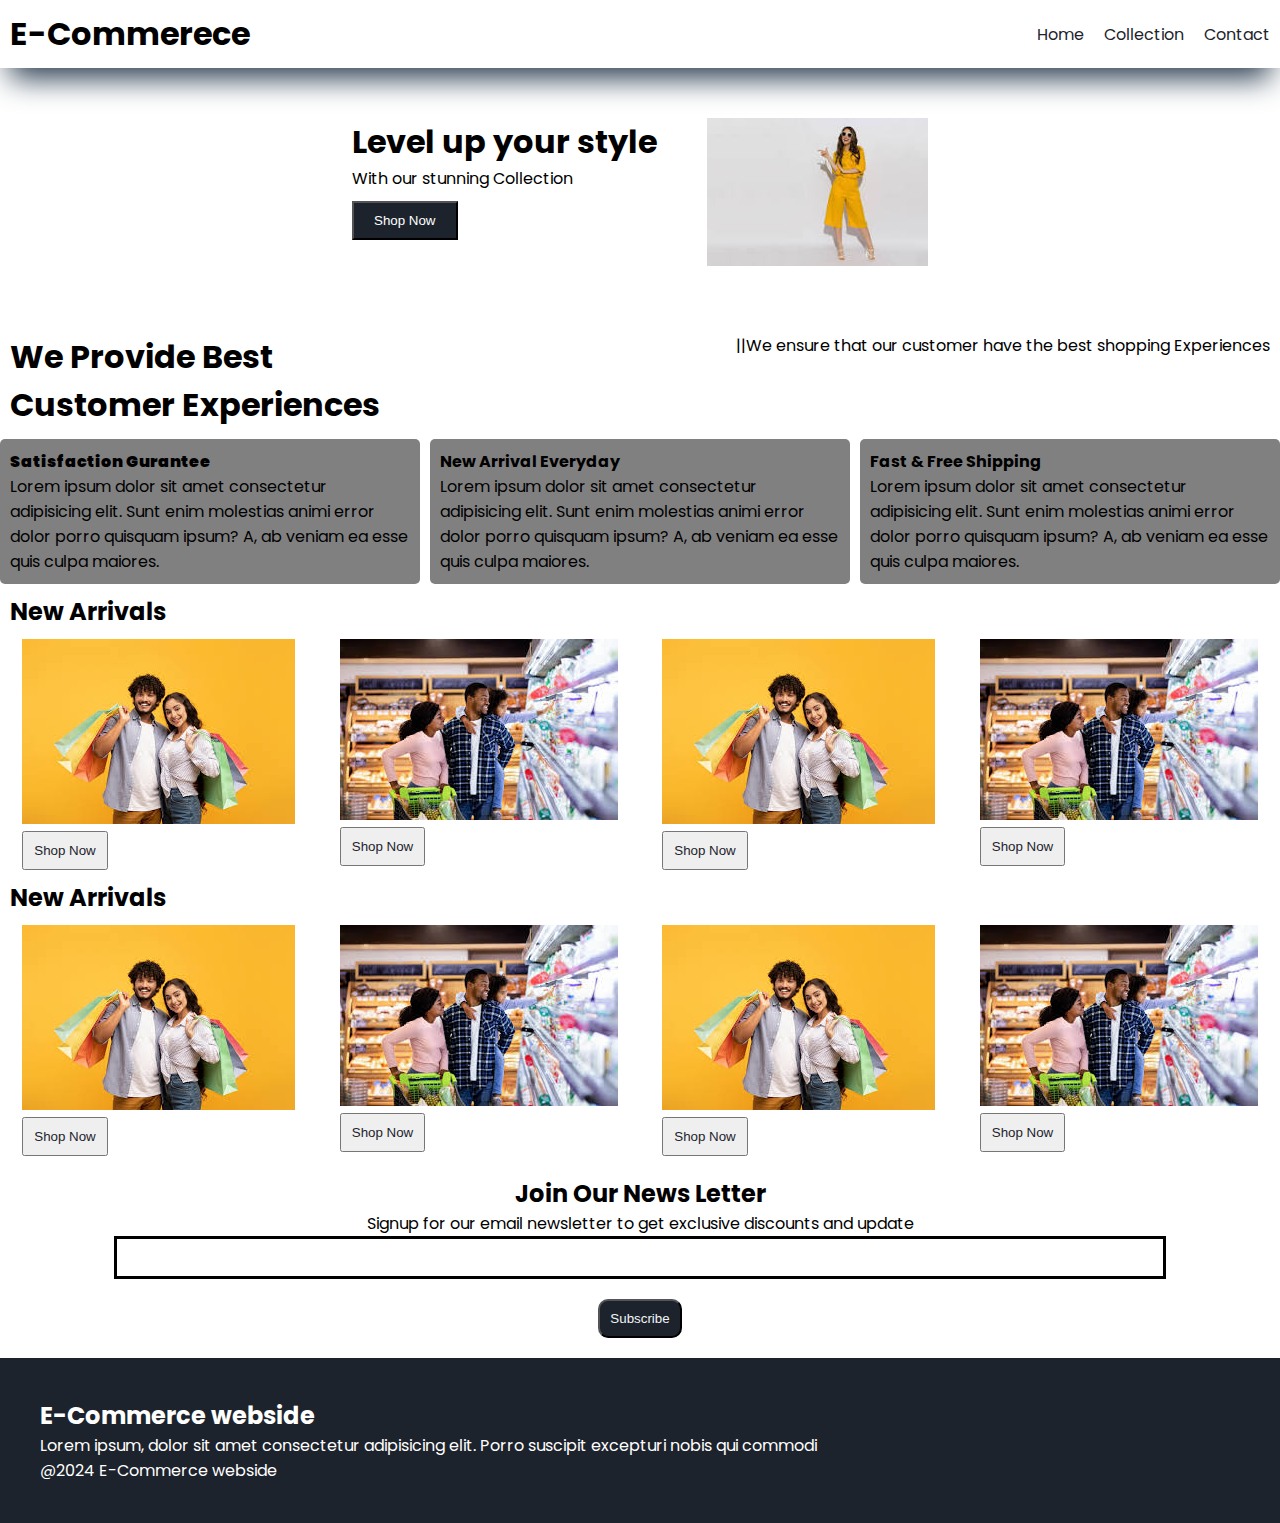
<file: index.html>
<!DOCTYPE html>
<html lang="en">

<head>
    <meta charset="UTF-8">
    <meta name="viewport" content="width=device-width, initial-scale=1.0">
    <title>E-Commerce website</title>
    <link rel="preconnect" href="https://fonts.googleapis.com">
    <link rel="preconnect" href="https://fonts.gstatic.com" crossorigin>
    <link
        href="https://fonts.googleapis.com/css2?family=Poppins:ital,wght@0,100;0,200;0,300;0,400;0,500;0,600;0,700;0,800;0,900;1,100;1,200;1,300;1,400;1,500;1,600;1,700;1,800;1,900&display=swap"
        rel="stylesheet">
    <link rel="stylesheet" href="style.css">
    <link rel="stylesheet" href="https://cdnjs.cloudflare.com/ajax/libs/font-awesome/6.6.0/css/all.min.css"
        integrity="sha512-Kc323vGBEqzTmouAECnVceyQqyqdsSiqLQISBL29aUW4U/M7pSPA/gEUZQqv1cwx4OnYxTxve5UMg5GT6L4JJg=="
        crossorigin="anonymous" referrerpolicy="no-referrer" />
</head>

<body>
    <nav class="navbar">
        <h1>E-Commerece</h1>
        <div class="navbar-link">
          <p class="navbar-link"><a href="index.html">Home</a></p>
          <p class="navbar-link"><a href="collection.html">Collection</a></p>
          <p class="navbar-link"><a href="contact.html">Contact</a></p>
        </div>
        <div class="navbar-menu-toggle" onclick="shownavbar()">
          <i class="fa-solid fa-bars"></i>
        </div>
      </nav>
      
      <!--side navbar-->
      <div class="boxmodel">
        <p style="text-align: right" onclick="closenavbar();">
          <i class="fa-solid fa-xmark"></i>
        </p>
        <div class="side-navbar-link">
          <p class="side-navbar-link"><a href="index.html">Home</a></p>
          <p class="side-navbar-link"><a href="collection.html">Collection</a></p>
          <p class="side-navbar-link"><a href="contact.html">Contact</a></p>
        </div>
      </div>
    <!--header-->
    <div class="shopnow">
        <div>
            <h1>Level up your style</h1>
            <p>With our stunning Collection</p>
            <button class="shopnow-button">Shop Now</button>
        </div>
        <div>
            <img src="fashion.png" class="header-imgs">

        </div>
    </div>


    <div class="heading">
        <h1>We Provide Best Customer Experiences</h1>
        <p>||We ensure that our customer have the best shopping Experiences</p>
    </div>
    <div class="customer-box">
        <div class="box">

            <h4><strong>Satisfaction Gurantee</strong></h4>
            <p>Lorem ipsum dolor sit amet consectetur adipisicing elit. Sunt enim molestias animi error dolor porro
                quisquam ipsum? A, ab veniam ea esse quis culpa maiores.</p>
        </div>
        <div class="box">

            <h4>New Arrival Everyday</h4>
            <p>Lorem ipsum dolor sit amet consectetur adipisicing elit. Sunt enim molestias animi error dolor porro
                quisquam ipsum? A, ab veniam ea esse quis culpa maiores.</p>
        </div>
        <div class="box">

            <h4>Fast & Free Shipping</h4>
            <p>Lorem ipsum dolor sit amet consectetur adipisicing elit. Sunt enim molestias animi error dolor porro
                quisquam ipsum? A, ab veniam ea esse quis culpa maiores.</p>
        </div>
    </div>



    <div>
        <h2 style="padding: 10px;">New Arrivals</h2>
        <div class="newarrival">
            <div class="newarrival-container">
                <img src="shopping3.jpeg">
                <button>Shop Now <i class="fa-solid fa-arrow-right"></i></button>
            </div>
            <div class="newarrival-container">
                <img src="shopping4.jpeg">

                <button>Shop Now <i class="fa-solid fa-arrow-right"></i></button>

            </div>
            <div class="newarrival-container">
                <img src="shopping3.jpeg">
                <button>Shop Now <i class="fa-solid fa-arrow-right"></i></button>
            </div>
            <div class="newarrival-container">
                <img src="shopping4.jpeg">
                <button>Shop Now<i class="fa-solid fa-arrow-right"></i></button>
            </div>
        </div>
    </div>
    <div>
        <h2 style="padding: 10px;">New Arrivals</h2>
        <div class="newarrival">
            <div class="newarrival-container">
                <img src="shopping3.jpeg">
                <button>Shop Now <i class="fa-solid fa-arrow-right"></i></button>
            </div>
            <div class="newarrival-container">
                <img src="shopping4.jpeg">

                <button>Shop Now <i class="fa-solid fa-arrow-right"></i></button>

            </div>
            <div class="newarrival-container">
                <img src="shopping3.jpeg">
                <button>Shop Now <i class="fa-solid fa-arrow-right"></i></button>
            </div>
            <div class="newarrival-container">
                <img src="shopping4.jpeg">
                <button>Shop Now<i class="fa-solid fa-arrow-right"></i></button>
            </div>
        </div>
    </div>

    <div class="news">
        <h2>Join Our News Letter</h2>
        <p>Signup for our email newsletter to get exclusive discounts and update</p>
        <div>
            <input type="text" class="search">
        </div>
        <div>
            <button>Subscribe</button>
        </div>



    </div>
    <!--footer-->
    <div class="footer">

        <div class="footer-container">
            <div class="footer-box">
                <h2 class="headingtext">E-Commerce webside</h2>

                <p>Lorem ipsum, dolor sit amet consectetur adipisicing elit. Porro suscipit excepturi nobis qui
                    commodi </p>
                <div class="footer-icons">
                    <i class="fa-brands fa-instagram" style="color: white;"></i>
                    <i class="fa-brands fa-twitter" style="color: white;"></i>
                    <i class="fa-brands fa-facebook" style="color: white;"></i>
                </div>
            </div>


        </div>


        <p>@2024 E-Commerce webside</p>
    </div>
    <script src="index.js"></script>


</body>
<script rel="index.js"></script>

</html>
</file>
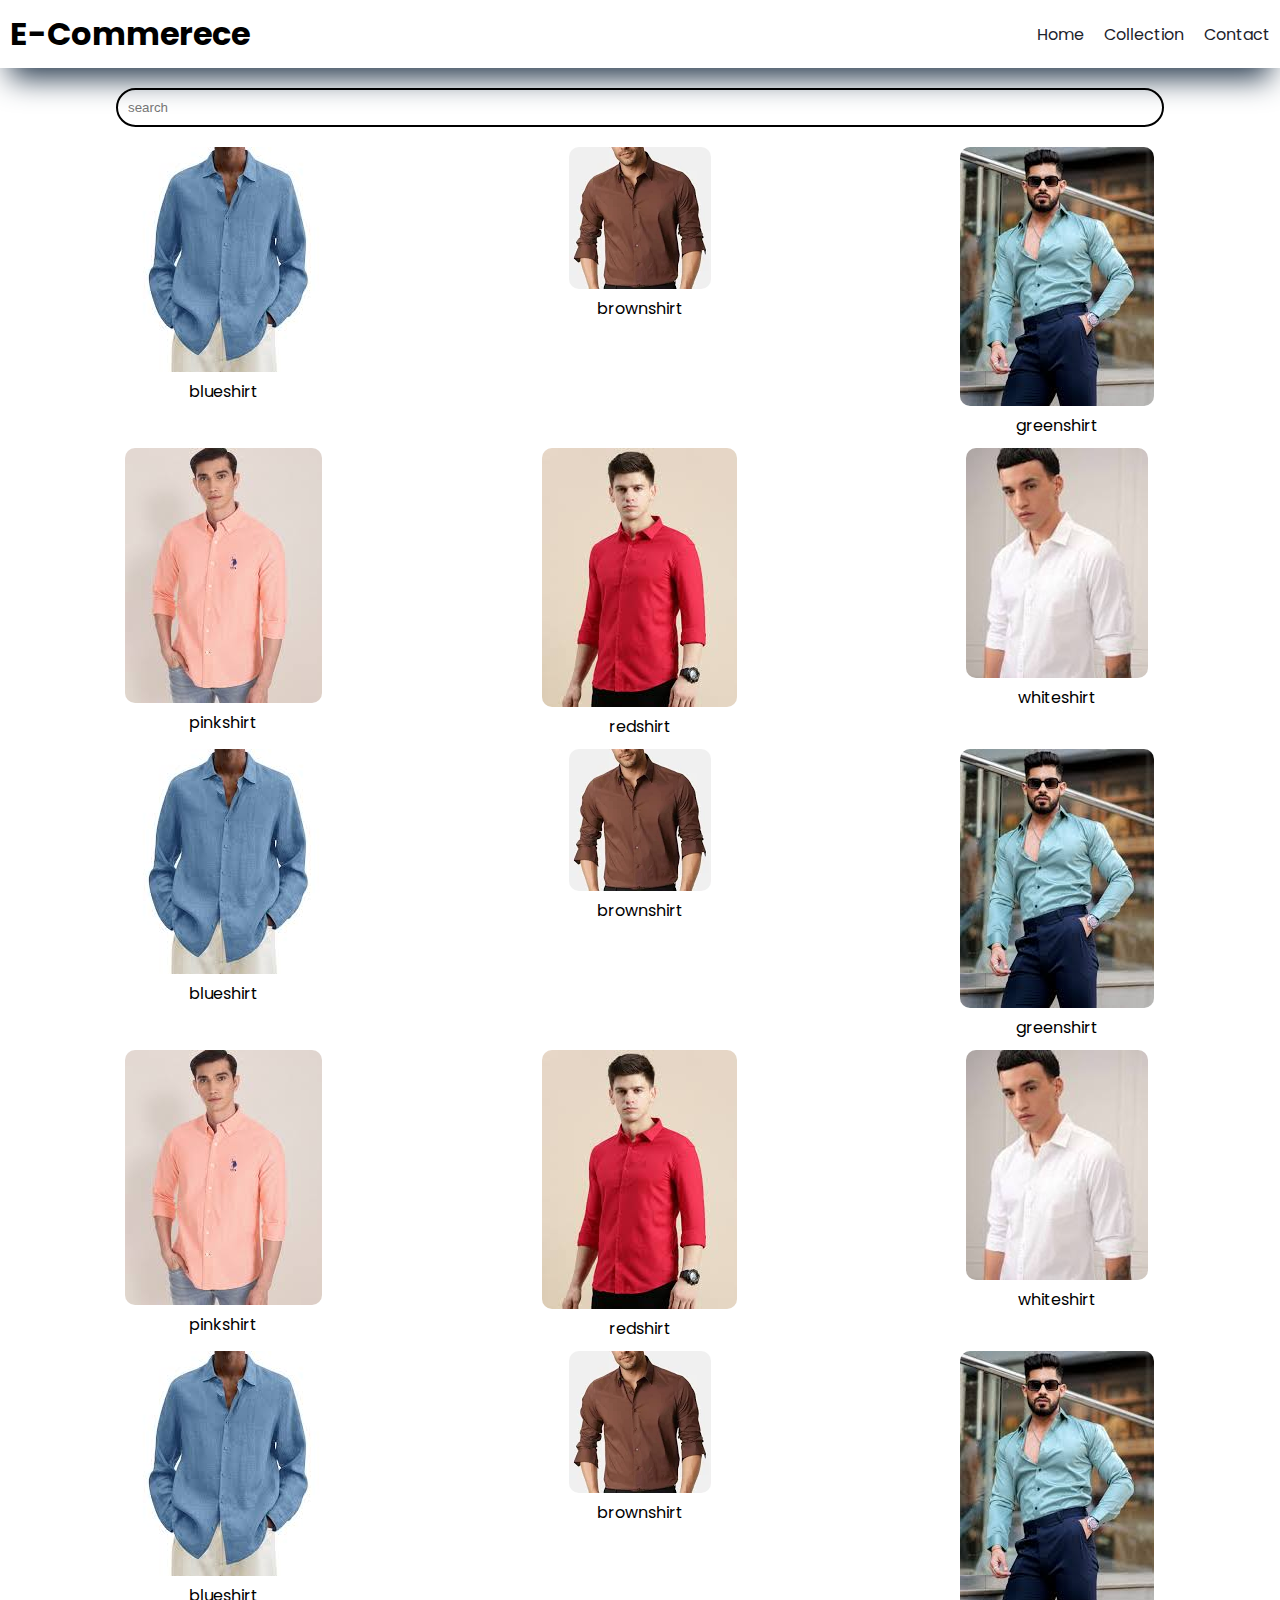
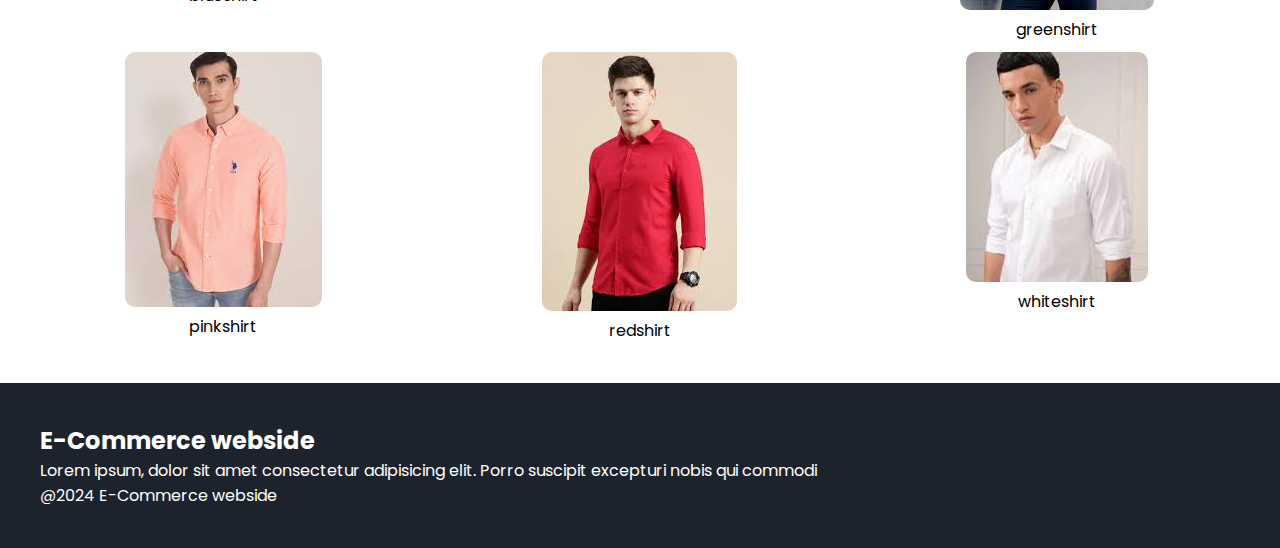
<file: collection.html>
<!DOCTYPE html>
<html lang="en">

<head>
    <meta charset="UTF-8">
    <meta name="viewport" content="width=device-width, initial-scale=1.0">
    <title>E-Commerce webside</title>
    <link rel="preconnect" href="https://fonts.googleapis.com">
    <link rel="preconnect" href="https://fonts.gstatic.com" crossorigin>
    <link
        href="https://fonts.googleapis.com/css2?family=Poppins:ital,wght@0,100;0,200;0,300;0,400;0,500;0,600;0,700;0,800;0,900;1,100;1,200;1,300;1,400;1,500;1,600;1,700;1,800;1,900&display=swap"
        rel="stylesheet">
    <link rel="stylesheet" href="style.css">
    <link rel="stylesheet" href="https://cdnjs.cloudflare.com/ajax/libs/font-awesome/6.6.0/css/all.min.css"
        integrity="sha512-Kc323vGBEqzTmouAECnVceyQqyqdsSiqLQISBL29aUW4U/M7pSPA/gEUZQqv1cwx4OnYxTxve5UMg5GT6L4JJg=="
        crossorigin="anonymous" referrerpolicy="no-referrer" />
</head>

<body>
    <!--nav bar-->
    <nav class="navbar">
        <h1>E-Commerece</h1>
        <div class="navbar-link">
            <p class="navbar-link"><a href="index.html">Home</a></p>
            <p class="navbar-link"><a href="collection.html">Collection</a></p>
            <p class="navbar-link"><a href="contact.html">Contact</a></p>



        </div>
        <div class="navbar-menu-toggle" onclick="shownavbar()">

            <i class="fa-solid fa-bars"  ></i>
        </div>
    </nav>
    <!--side navbar-->
    <div class="boxmodel">
        <p style="text-align: right" onclick ="closenavbar()";>
            <i class="fa-solid fa-xmark"></i>
        </p>
        <div class="side-navbar-link">
            <p class="side-navbar-link"><a href="">Home</a></p>
            <p class="side-navbar-link"><a href="">Collection</a></p>
            <p class="side-navbar-link"><a href="">Contact</a></p>
        </div>
    </div>

    <!--product-->
    <div class="product-section">
        <form class="product-search" >
            <input type="text" placeholder="search" id="search">
            <i class="fa-solid fa-magifying-glass"></i>
        </form>
        <div class="product" id="product">
            <div class="product-box">
                <img src="blueshirt.jpeg">
                <p>blueshirt</p>          
            </div>
            <div class="product-box">
                <img src="brown shirt.jpeg">
                <p>brownshirt</p>          
            </div>
            <div class="product-box">
                <img src="greenshirt.jpeg">
                <p>greenshirt</p>          
            </div>
            <div class="product-box">
                <img src="pinkshirt.jpeg">
                <p>pinkshirt</p>          
            </div>
            <div class="product-box">
                <img src="redshirt.jpeg">
                <p>redshirt</p>          
            </div>
            <div class="product-box">
                <img src="whiteshirt.jpeg">
                <p>whiteshirt</p>          
            </div>
            <div class="product-box">
                <img src="blueshirt.jpeg">
                <p>blueshirt</p>          
            </div>
            <div class="product-box">
                <img src="brown shirt.jpeg">
                <p>brownshirt</p>          
            </div>
            <div class="product-box">
                <img src="greenshirt.jpeg">
                <p>greenshirt</p>          
            </div>
            <div class="product-box">
                <img src="pinkshirt.jpeg">
                <p>pinkshirt</p>          
            </div>
            <div class="product-box">
                <img src="redshirt.jpeg">
                <p>redshirt</p>          
            </div>
            <div class="product-box">
                <img src="whiteshirt.jpeg">
                <p>whiteshirt</p>          
            </div>
            <div class="product-box">
                <img src="blueshirt.jpeg">
                <p>blueshirt</p>          
            </div>
            <div class="product-box">
                <img src="brown shirt.jpeg">
                <p>brownshirt</p>          
            </div>
            <div class="product-box">
                <img src="greenshirt.jpeg">
                <p>greenshirt</p>          
            </div>
            <div class="product-box">
                <img src="pinkshirt.jpeg">
                <p>pinkshirt</p>          
            </div>
            <div class="product-box">
                <img src="redshirt.jpeg">
                <p>redshirt</p>          
            </div>
            <div class="product-box">
                <img src="whiteshirt.jpeg">
                <p>whiteshirt</p>          
            </div>
        </div>




    </div>








    <!--footer-->
    <div class="footer">

        <div class="footer-container">
            <div class="footer-box">
                <h2 class="headingtext">E-Commerce webside</h2>

                <p>Lorem ipsum, dolor sit amet consectetur adipisicing elit. Porro suscipit excepturi nobis qui
                    commodi </p>
                <div class="footer-icons">
                    <i class="fa-brands fa-instagram" style="color: white;"></i>
                    <i class="fa-brands fa-twitter" style="color: white;"></i>
                    <i class="fa-brands fa-facebook" style="color: white;"></i>
                </div>
            </div>


        </div>


        <p>@2024 E-Commerce webside</p>
    </div>
    <script src="collection.js"></script>


</body>


</html>
</file>
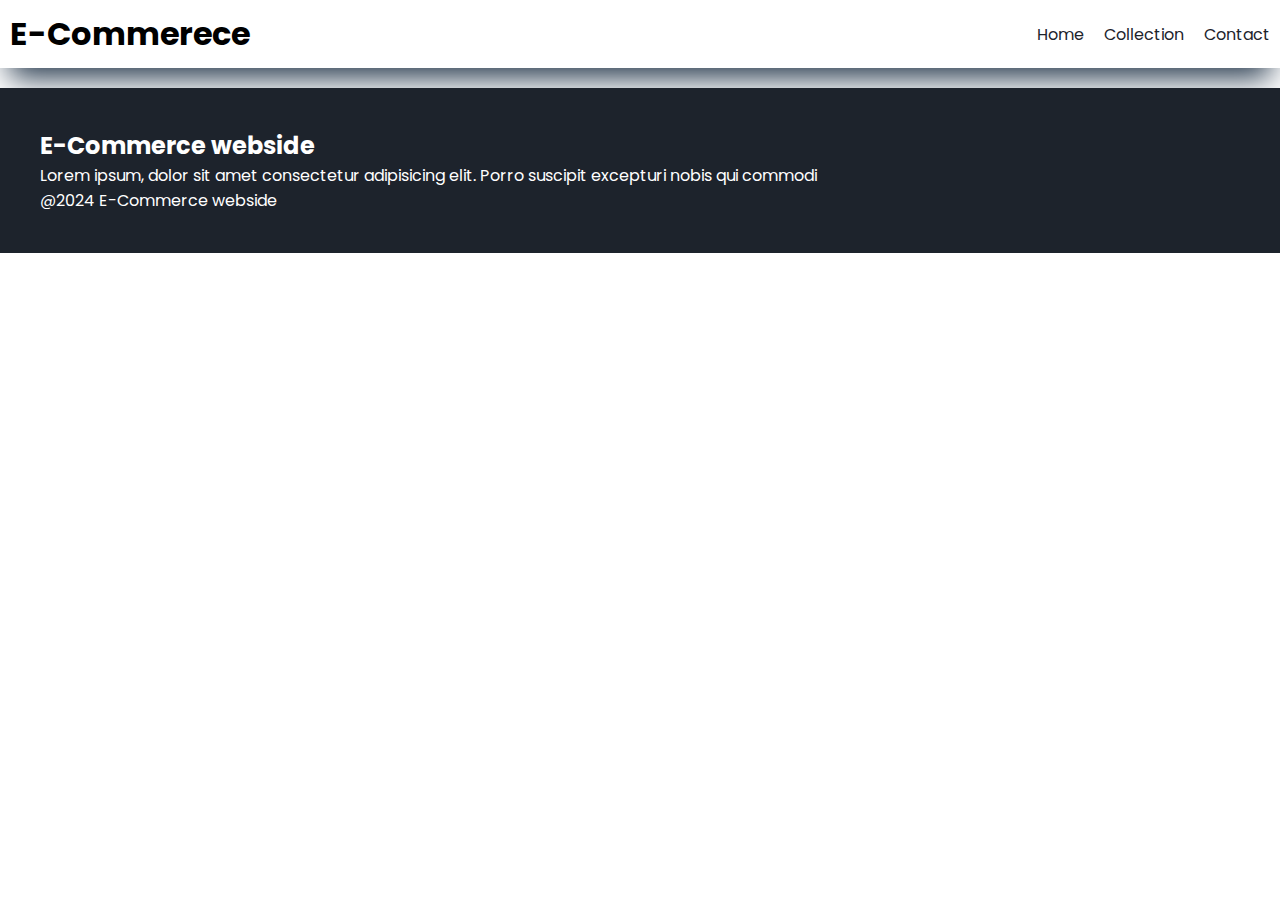
<file: contact.html>
<!DOCTYPE html>
<html lang="en">

<head>
    <meta charset="UTF-8">
    <meta name="viewport" content="width=device-width, initial-scale=1.0">
    <title>E-Commerce webside</title>
    <link rel="preconnect" href="https://fonts.googleapis.com">
    <link rel="preconnect" href="https://fonts.gstatic.com" crossorigin>
    <link
        href="https://fonts.googleapis.com/css2?family=Poppins:ital,wght@0,100;0,200;0,300;0,400;0,500;0,600;0,700;0,800;0,900;1,100;1,200;1,300;1,400;1,500;1,600;1,700;1,800;1,900&display=swap"
        rel="stylesheet">
    <link rel="stylesheet" href="style.css">
    <link rel="stylesheet" href="https://cdnjs.cloudflare.com/ajax/libs/font-awesome/6.6.0/css/all.min.css"
        integrity="sha512-Kc323vGBEqzTmouAECnVceyQqyqdsSiqLQISBL29aUW4U/M7pSPA/gEUZQqv1cwx4OnYxTxve5UMg5GT6L4JJg=="
        crossorigin="anonymous" referrerpolicy="no-referrer" />
</head>

<body>
    <!--nav bar-->
    <nav class="navbar">
        <h1>E-Commerece</h1>
        <div class="navbar-link">
            <p class="navbar-link"><a href="index.html">Home</a></p>
            <p class="navbar-link"><a href="collection.html">Collection</a></p>
            <p class="navbar-link"><a href="contact.html">Contact</a></p>



        </div>
        <div class="navbar-menu-toggle" onclick="shownavbar()">

            <i class="fa-solid fa-bars"  ></i>
        </div>
    </nav>
    <!--side navbar-->
    <div class="boxmodel">
        <p style="text-align: right" onclick ="closenavbar()";>
            <i class="fa-solid fa-xmark"></i>
        </p>
        <div class="side-navbar-link">
            <p class="side-navbar-link"><a href="">Home</a></p>
            <p class="side-navbar-link"><a href="">Collection</a></p>
            <p class="side-navbar-link"><a href="">Contact</a></p>
        </div>
    </div>

   








    <!--footer-->
    <div class="footer">

        <div class="footer-container">
            <div class="footer-box">
                <h2 class="headingtext">E-Commerce webside</h2>

                <p>Lorem ipsum, dolor sit amet consectetur adipisicing elit. Porro suscipit excepturi nobis qui
                    commodi </p>
                <div class="footer-icons">
                    <i class="fa-brands fa-instagram" style="color: white;"></i>
                    <i class="fa-brands fa-twitter" style="color: white;"></i>
                    <i class="fa-brands fa-facebook" style="color: white;"></i>
                </div>
            </div>


        </div>


        <p>@2024 E-Commerce webside</p>
    </div>
    <script src="collection.js"></script>


</body>


</html>
</file>
<file: style.css>
* {
    padding: 0;
    margin: 0;

}

body {
    font-family: 'Poppins', sans-serif;
}

.navbar {
    display: flex;
    justify-content: space-between;
    align-items: center;
    padding: 10px;
    box-shadow: rgb(38, 57, 77) 0px 20px 30px -10px;
  }
  .navbar-link {
    display: flex;
    column-gap: 20px;
  }
  .navbar-link a {
    text-decoration: none;
    color: #1d232c;
  }
  .navbar-link a:hover {
    text-decoration: underline;
    color: #1d232c;
  }
  .navbar-menu-toggle {
    display: none;
  }
  .boxmodel {
    background-color: #1d232c;
    width: 50%;
    height: 100%;
    position: fixed;
    top: 0;
    left: -60%;
    padding: 20px;
    color: white;
  }
  .side-navbar-link {
    margin-bottom: 30px;
  }
  .side-navbar-link a {
    text-decoration: none;
    color: white;
  }
  .side-navbar-link a:hover {
    text-decoration: underline;
  }
  .shopnow {
    display: flex;
    justify-content: center;
    gap: 50px;
    padding: 50px;
  }
  .shopnow-button {
    padding-left: 20px;
    padding-right: 20px;
    padding-top: 10px;
    padding-bottom: 10px;
    margin-top: 10px;
    background-color: #1d232c;
    color: white;
    cursor: pointer;
  }
.heading{
    display: flex;
    justify-content: space-between;
    margin: 10px;
}
.heading h1{
    width: 30%;
}
.customer-box
{
    display: flex;
    justify-content: space-between;
    align-items: center;
    gap: 10px;    

}
.box{
    background-color:gray;
    border-radius: 5px;
    padding: 10px;
}
.newarrival
{
    display: flex;
    justify-content: space-around;
    flex-wrap: wrap;
}
.newarrival-container
{

    display: relative;
    flex-basis: 20%;
    
}
.newarrival-container button{
    display: absolute;
    top: 50%;
    left: 18%;
    padding: 10px;
    color: #1d232c;
    
}
.news{
    margin-top: 20px;
    display: flex;
    flex-direction: column;
    align-items: center;
}
.news input{
    padding: 11px;
    width: 80vw;
    margin-bottom: 10px;
    border: solid black;
}
.news button{
    margin-top: 10px;
    color: #f2f4f7;
    background-color: #1d232c;
    border-radius: 10px;
    padding: 10px;
}
.footer{
    margin-top: 20px;
    padding: 40px;
    background-color: #1d232c;
    color: white;
}
.product-section{
    margin-top: 20px;
}
.product-search
{
    width: 80%;
    border: solid black 2px;
    border-radius: 20px;
    display: flex;
    justify-content: space-around;
    text-align: center;
    padding: 10px;
    margin: auto;
}
.product-search input{
    background-color: transparent;
    border: none;
    width: 100%;
}
.product-search input:focus{
    outline: none;
}
.product{
    padding: 20px;
    display: flex;
    gap: 10px;
    flex-wrap: wrap;
    justify-content: space-around;
    
    

}
.product-box{
    text-align: center;
    flex-basis: 30%;
}
.product-box img{
    border-radius: 10px;
}

@media screen and (max-width:600px) {
    .navbar-menu-toggle {
        display: block;
    }

    .navbar-link {
        display: none;
    }
    .header-imgs{
        display: none;
    }
    .heading{
        display: none;
    }
    .customer-box
    {
        flex-direction: column;
    }


}
</file>
